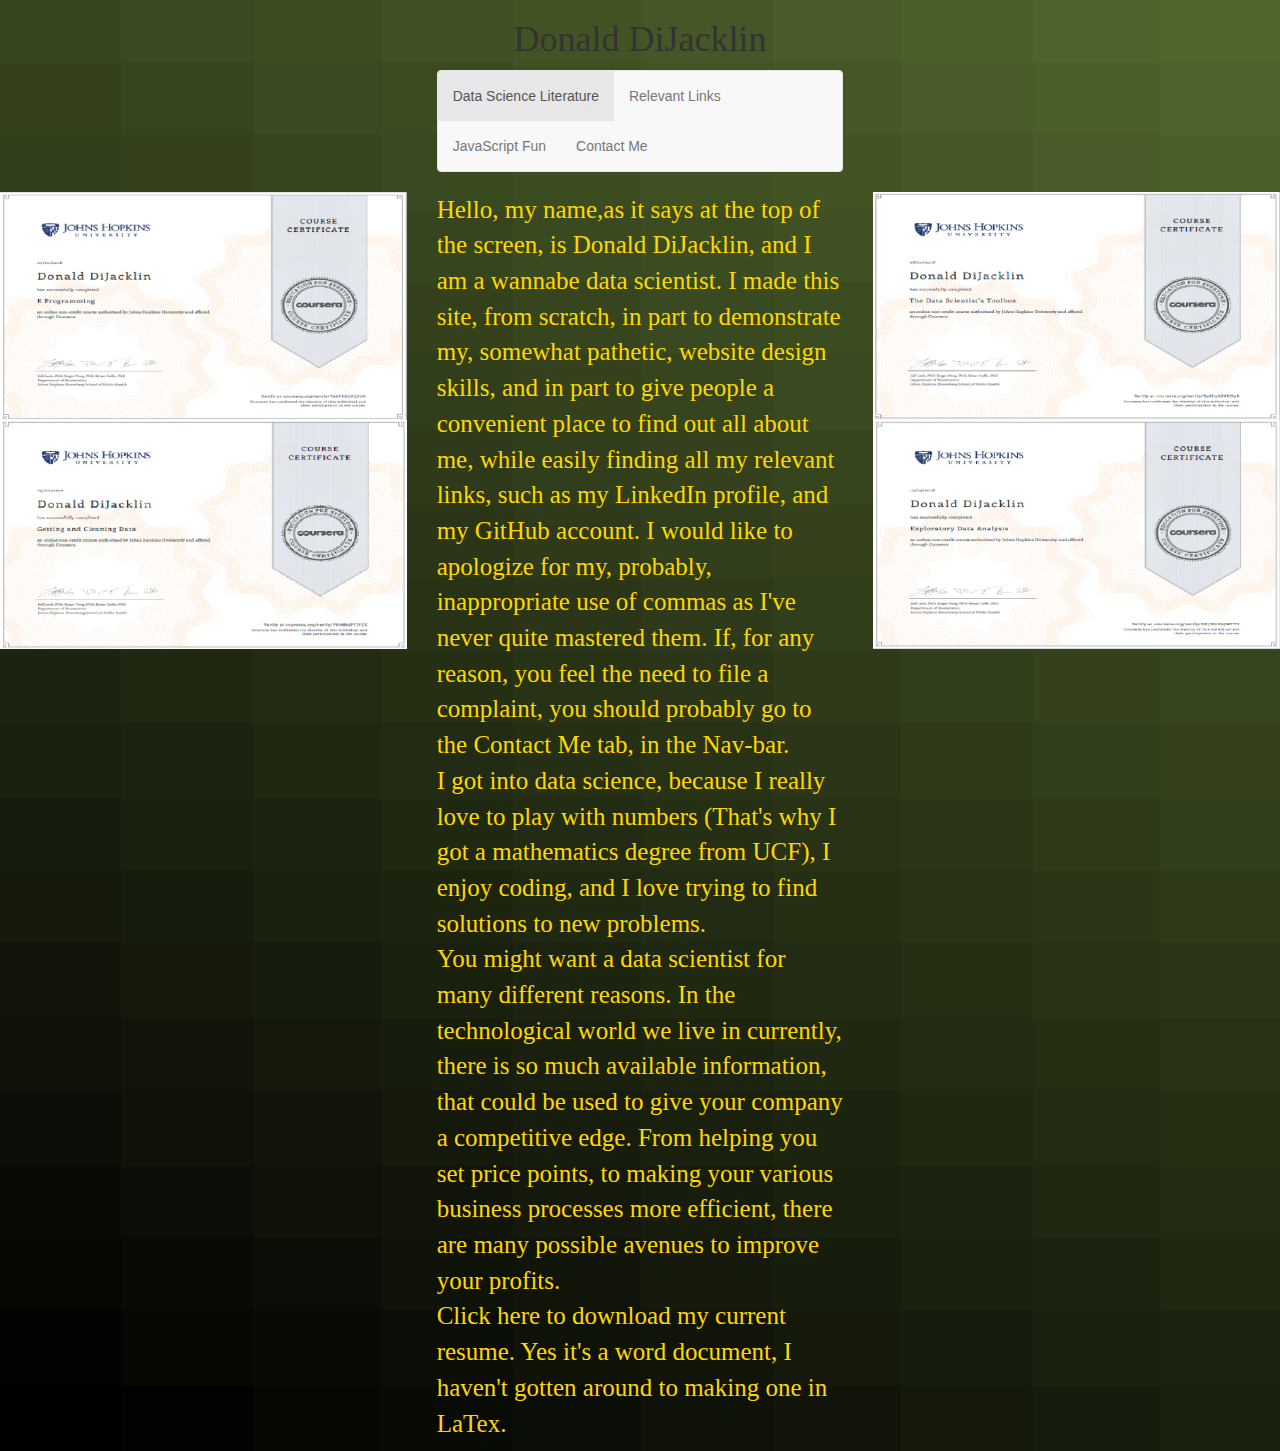
<file: index.html>
<!DOCTYPE html>
<html>
	<head>
		<title> Donald DiJacklin </title>
		<link rel="stylesheet" href="https://maxcdn.bootstrapcdn.com/bootstrap/3.3.7/css/bootstrap.min.css" integrity="sha384-BVYiiSIFeK1dGmJRAkycuHAHRg32OmUcww7on3RYdg4Va+PmSTsz/K68vbdEjh4u" crossorigin="anonymous">
		<link rel="stylesheet" type="text/css" href="lackofstyle.css">
	</head>
	<body  background="Pages/color.png">
		<h1 align = "center"> Donald DiJacklin </h1>
		<div class="row" align = "center"><div class="col-md-4"></div><div class="col-md-4">
		<nav class = "navbar navbar-default">
			<ul class="nav navbar-nav" >
				<li class="active"><a href="Pages/datascience.html">Data Science Literature</a></li>
				<li><a href="Pages/rellinks.html">Relevant Links</a></li>
				<li><a href="Pages/javfun.html">JavaScript Fun</a></li>
				<li><a href="Pages/contact.html">Contact Me</a></li>
			</ul></div><div class="col-md-4"></div>
		</div>

		<div class="page">
			<div class="row">
  				<div class="col-md-4">
  					<img src="Pages/Rcert.png" style="width: 100%; height: 50%;">
					<img src="Pages/GCD.png" style="width: 100%; height: 50%">
				</div>
  				<div class="col-md-4">
  					<p style="width: 100%;">Hello, my name,as it says at the top of the screen, is Donald DiJacklin, and I am a wannabe data scientist. I made this site, from scratch, in part to demonstrate my, somewhat pathetic, website design skills, and in part to give people a convenient place to find out all about me, while easily finding all my relevant links, such as my LinkedIn profile, and my GitHub account. I would like to apologize for my, probably, inappropriate use of commas as I've never quite mastered them. If, for any reason, you feel the need to file a complaint, you should probably go to the Contact Me tab, in the Nav-bar.<br>
					I got into data science, because I really love to play with numbers (That's why I got a mathematics degree from UCF), I enjoy coding, and I love trying to find solutions to new problems.<br>
					You might want a data scientist for many different reasons. In the technological world we live in currently, there is so much available information, that could be used to give your company a competitive edge. From helping you set price points, to making your various business processes more efficient, there are many possible avenues to improve your profits. <br>
					<a href="Pages/Resume.docx" download>Click here to download my current resume.</a> Yes it's a word document, I haven't gotten around to making one in LaTex.</p>
  				</div>
  				<div class="col-md-4">
  					<img src="Pages/dst.png" style="width: 100%; height: 50%">
					<img src="Pages/EDA.png" style="width: 100%; height: 50%">
  				</div>
			</div>
		</div>
	</body>
</html>
</file>
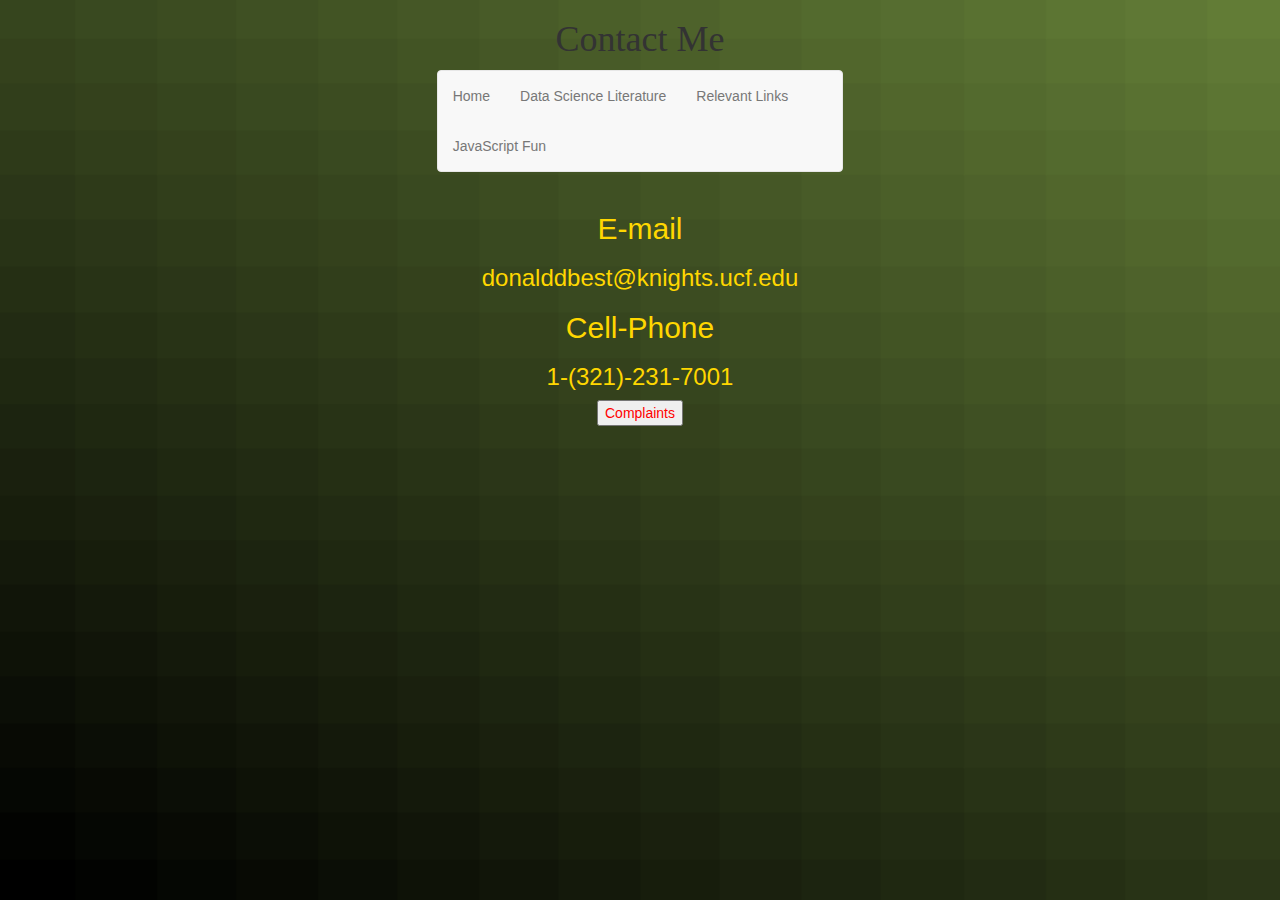
<file: Pages/contact.html>
<html>
	<head>
		<title> Contact Me </title>

		<link rel="stylesheet" href="https://maxcdn.bootstrapcdn.com/bootstrap/3.3.7/css/bootstrap.min.css" integrity="sha384-BVYiiSIFeK1dGmJRAkycuHAHRg32OmUcww7on3RYdg4Va+PmSTsz/K68vbdEjh4u" crossorigin="anonymous">		
		<link rel="stylesheet" type="text/css" href="../lackofstyle.css">
	</head>
<h1 align = "center"> Contact Me </h1>
	<body align="center">
		<div class="row"><div class="col-md-4"></div><div class="col-md-4">
		<nav class = "navbar navbar-default">
			<ul class="nav navbar-nav" align = "center">
				<li><a href="../index.html">Home</a></li>
				<li><a href="datascience.html">Data Science Literature</a></li>
				<li><a href="rellinks.html">Relevant Links</a></li>
				<li><a href="javfun.html">JavaScript Fun</a></li>
			</ul></div><div class="col-md-4"></div>
		</div>
		<h2>E-mail</h2>
		<h3>donalddbest@knights.ucf.edu</h3>
		<h2>Cell-Phone</h2>
		<h3>1-(321)-231-7001</h3>



		<div class="complaints" align="center">
			<button type="button" id="complaintbutton" style="color:red;">Complaints</button>
			<p id="words" align="center"></p>
		</div>
		<script src="../logic.js"></script>
	</body>








</html>
</file>
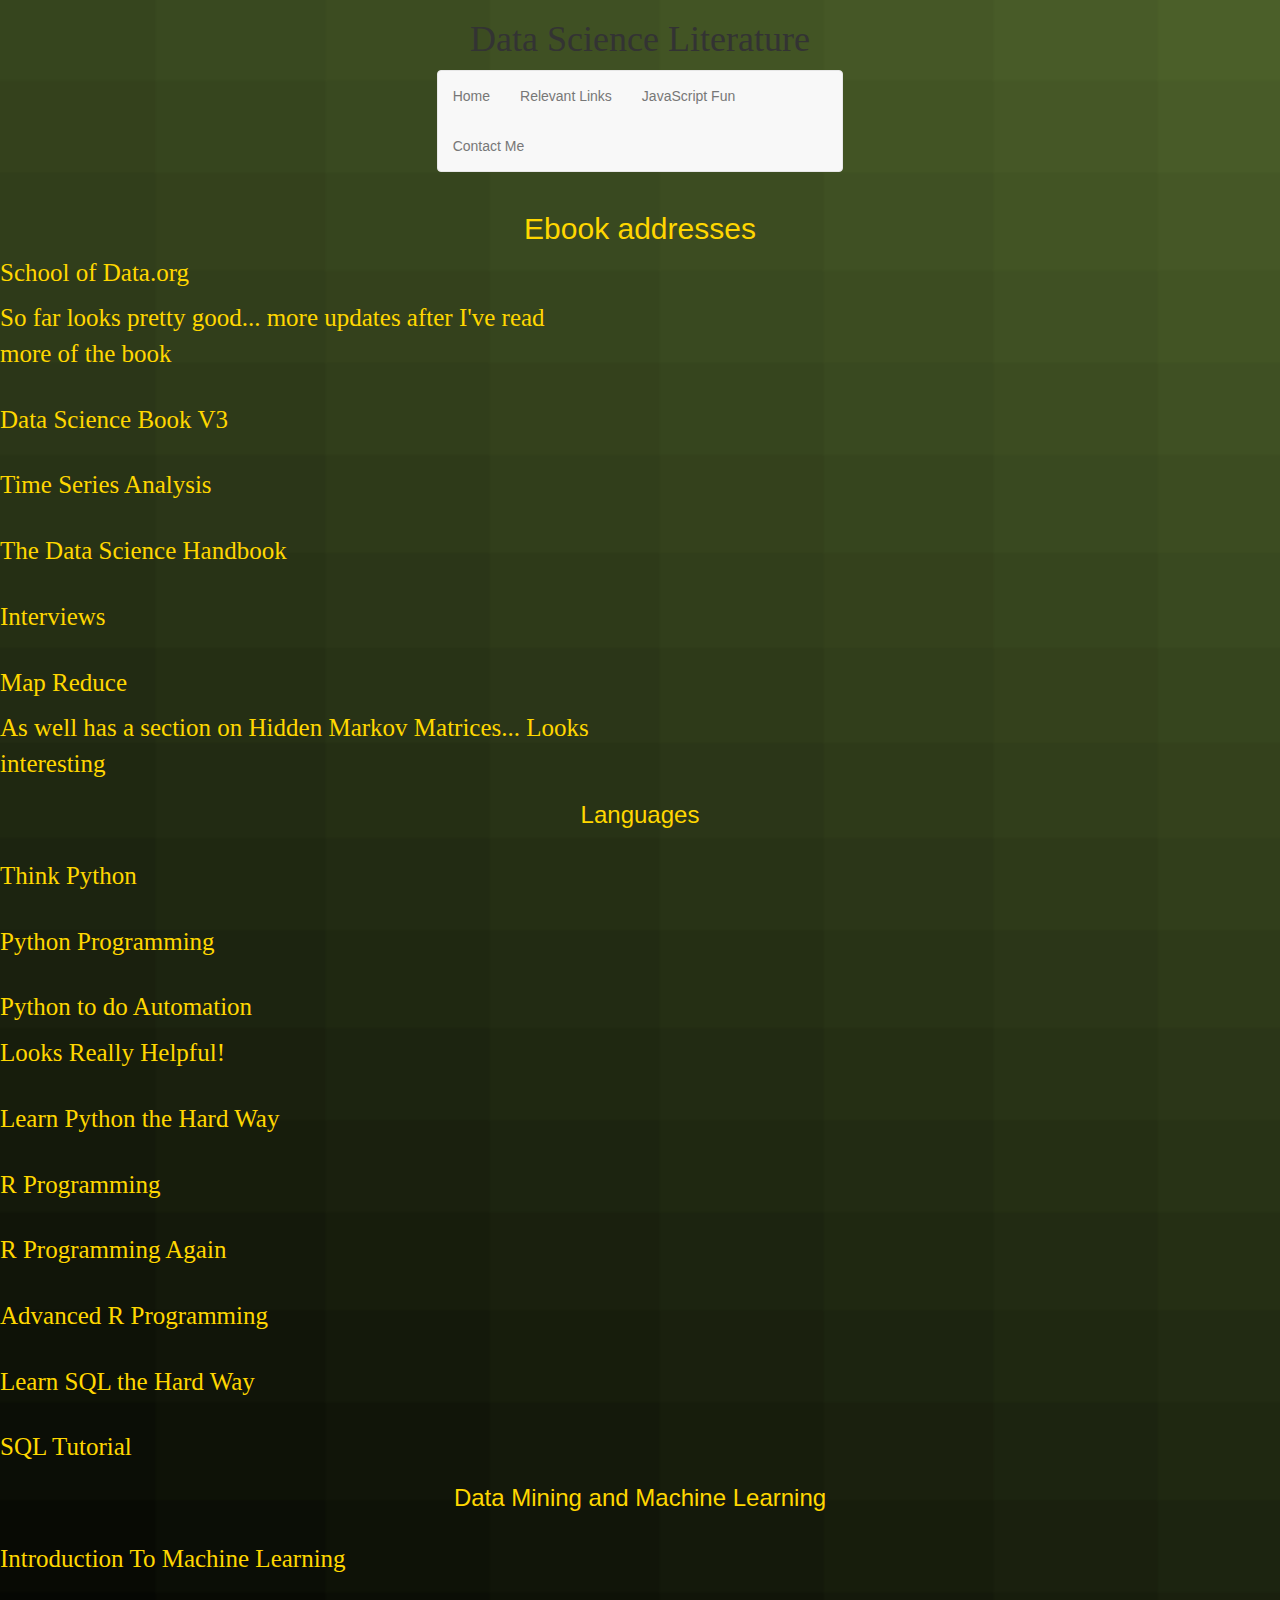
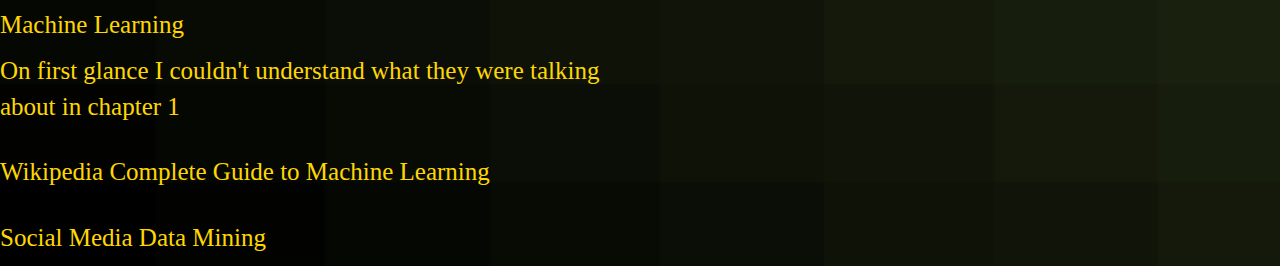
<file: Pages/datascience.html>
<html>
	<head>
		<title> Data Science Literature </title>
		<link rel="stylesheet" href="https://maxcdn.bootstrapcdn.com/bootstrap/3.3.7/css/bootstrap.min.css" integrity="sha384-BVYiiSIFeK1dGmJRAkycuHAHRg32OmUcww7on3RYdg4Va+PmSTsz/K68vbdEjh4u" crossorigin="anonymous">
		<link rel="stylesheet" type="text/css" href="../lackofstyle.css">
	</head>
<h1 align = "center"> Data Science Literature </h1>
	<body>
		<div class="row" align = "center"><div class="col-md-4"></div><div class="col-md-4">
		<nav class = "navbar navbar-default">
			<ul class="nav navbar-nav">
				<li><a href="../index.html">Home</a></li>
				<li><a href="rellinks.html">Relevant Links</a></li>	
				<li><a href="javfun.html">JavaScript Fun</a></li>
				<li><a href="contact.html">Contact Me</a></li>
			</ul></div><div class="col-md-4"></div>
		</div>
		<h2 align = "center">Ebook addresses </h2>
		<p><a href = "http://schoolofdata.org/handbook/" target = "_blank">School of Data.org</a> </p>
		<p> So far looks pretty good... more updates after I've read more of the book</p>
<br>
<p><a href = "DataScienceBookV3.pdf" target = "_blank">Data Science Book V3</a></p>
<br><p><a href = "https://books.google.com/books?id=bHke2k-QYP4C&printsec=frontcover&source=gbs_ge_summary_r&cad=0#v=onepage&q&f=false" target = "_blank">Time Series Analysis</a></p>
<br><p><a href = "The%20Data%20Science%20Handbook.pdf" target = "_blank">The Data Science Handbook</a></p>
<br><p><a href = "https://s3.amazonaws.com/leada/handbook/Handbook_Pt3.pdf" target = "_blank">Interviews</a></p>
<br><p><a href = "https://lintool.github.io/MapReduceAlgorithms/MapReduce-book-final.pdf" target = "_blank">Map Reduce</a></p>
<p>As well has a section on Hidden Markov Matrices... Looks interesting</p>
<h3 align = "center">Languages</h3>
<br><p><a href = "http://www.greenteapress.com/thinkpython/thinkpython.pdf" target = "_blank">Think Python</a></p>
<br><p><a href = "https://upload.wikimedia.org/wikipedia/commons/9/91/Python_Programming.pdf" target = "_blank">Python Programming</a></p>
<br><p><a href = "https://automatetheboringstuff.com/" target = "_blank">Python to do Automation</a></p>
<p>Looks Really Helpful!</p>
<br><p><a href = "http://learnpythonthehardway.org/book/" target = "_blank">Learn Python the Hard Way</a></p>
<br><p><a href = "rprogramming.pdf" target = "_blank">R Programming</a></p>
<br><p><a href = "https://en.wikibooks.org/wiki/R_Programming" target = "_blank">R Programming Again</a></p>
<br><p><a href = "http://adv-r.had.co.nz/" target = "_blank">Advanced R Programming</a></p>
<br><p><a href = "http://sql.learncodethehardway.org/book/" target = "_blank">Learn SQL the Hard Way</a></p>
<br><p><a href = "http://www.tutorialspoint.com/sql/sql_tutorial.pdf" target = "_blank">SQL Tutorial</a></p>
<h3 align = "center">Data Mining and Machine Learning</h3>
<br><p><a href = "http://arxiv.org/pdf/0904.3664.pdf" target = "_blank">Introduction To Machine Learning</a></p>
<br><p><a href = "http://www.intechopen.com/books/machine_learning" target = "_blank">Machine Learning</a></p>
<p>On first glance I couldn't understand what they were talking about in chapter 1</p>
<br><p><a href = "https://en.wikipedia.org/wiki/Book:Machine_Learning_%E2%80%93_The_Complete_Guide" target = "_blank">Wikipedia Complete Guide to Machine Learning</a></p>
<br><p><a href = "http://dmml.asu.edu/smm/book/" target = "_blank">Social Media Data Mining</a></p>
	</body>








</html>
</file>
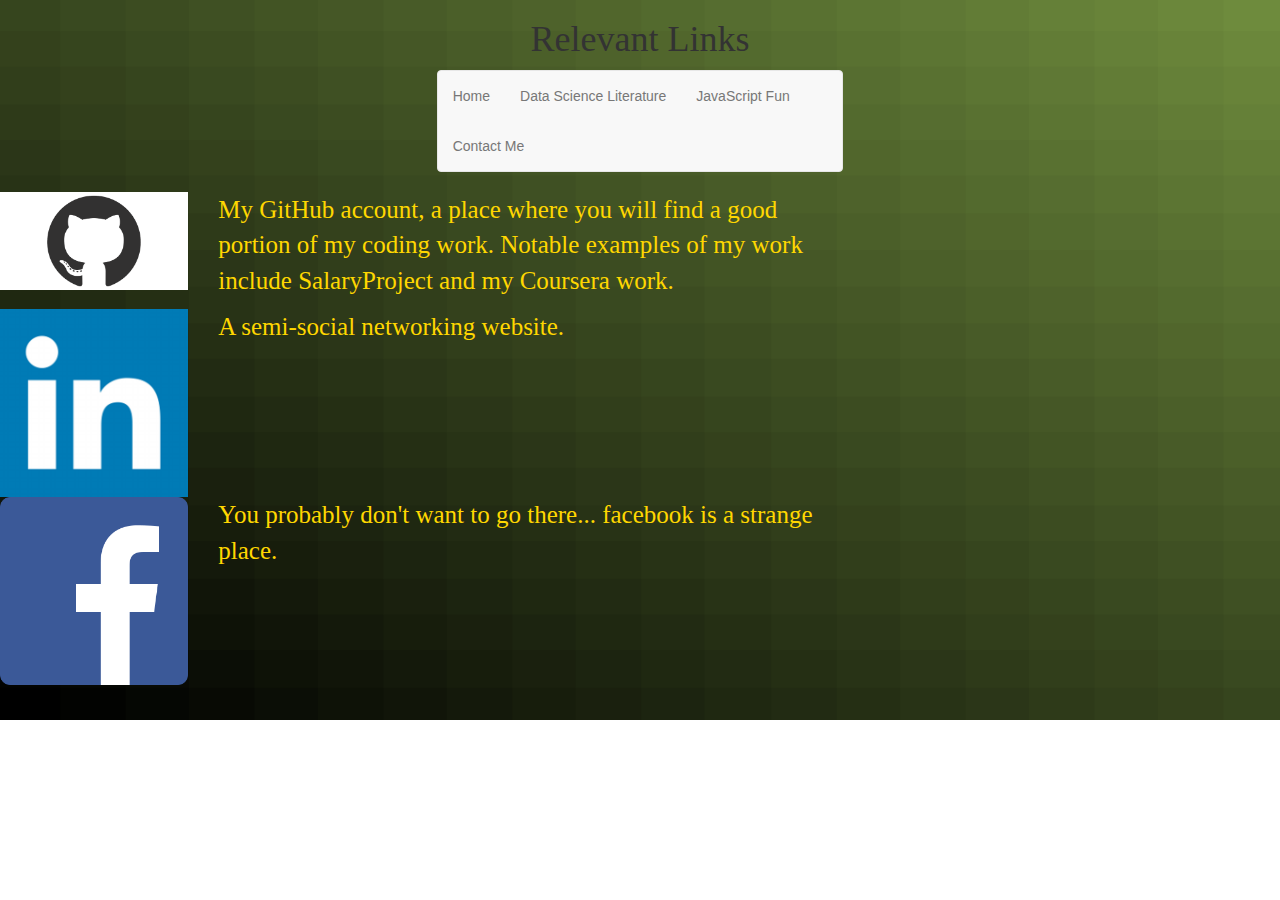
<file: Pages/rellinks.html>
<!DOCTYPE html>
<html>
	<head>
		<title> Relevant Links </title>
		<link rel="stylesheet" href="https://maxcdn.bootstrapcdn.com/bootstrap/3.3.7/css/bootstrap.min.css" integrity="sha384-BVYiiSIFeK1dGmJRAkycuHAHRg32OmUcww7on3RYdg4Va+PmSTsz/K68vbdEjh4u" crossorigin="anonymous">
		<link rel="stylesheet" type="text/css" href="../lackofstyle.css">
	</head>
	<h1 align="center"> Relevant Links </h1>
	<body>
		<div class="row" align = "center"><div class="col-md-4"></div><div class="col-md-4">
		<nav class = "navbar navbar-default">
			<ul class="nav navbar-nav">
				<li><a href="../index.html">Home</a></li>
				<li><a href="datascience.html">Data Science Literature</a></li>
				<li><a href="javfun.html">JavaScript Fun</a></li>
				<li><a href="contact.html">Contact Me</a></li>
			</ul></div><div class="col-md-4"></div>
		</div>
		<div class ="row">
			<div class="col-md-2">
				<a href="https://github.com/donalddbest"><img src="githubimg.png"></a>
			</div>
			<div class="col-md-10">
				<p>My GitHub account, a place where you  will find a good portion of my coding work. Notable examples of my  work include SalaryProject and my Coursera work.</p>
			</div>
		</div>
		<div class = "row">
			<div class = "col-md-2">
				<a href="https://www.linkedin.com/in/donald-dijacklin-40a573101?trk=hp-identity-name"><img src="linkpic.png"></a>
			</div>
			<div class="col-md-10">
				<p style="display:inline">  A semi-social networking website.</p>
			</div>
		</div>
		<div class = "row">
			<div class="col-md-2">
				<a href="https://www.facebook.com/donald.dijacklin"><img src="fbimg.png">
				</a>
			</div>
			<div class ="col-md-10">
				<p>  You probably don't want to go there... facebook is a strange place.</p>
			</div>
			
		</div>

		

	</body>
  

</html>
</file>
<file: lackofstyle.css>
body {
	background-image: url("Pages/color.png");
	background-size: cover;
	background-repeat: no-repeat;
}
p, h1, h4 {
	font-family: 'Roboto Slab', serif;
}
p {
	width:600px;
	font-size:25px;
	color: gold;
}
h2,h3,h4 {
	color: gold;
}
a {
	color: gold;
}
ul {
	list-style-type: none;
	margin: 0;
	padding: 0;
}
li {
	display:inline;
}
.Nav-bar a {
	text-decoration: none;
	color: gold;
	font-size: 30px;
	background-color:#000000;
}
a:hover {
	color: red;
}
.complaints a{
	color:red;
	background-color: #000000;
}
img {
	max-width: 100%;
	max-height: 100%;
}
.navbar .navbar-nav {
  display: inline-block;
  float: none;
  vertical-align: top;
  text-align: center;
}
</file>
